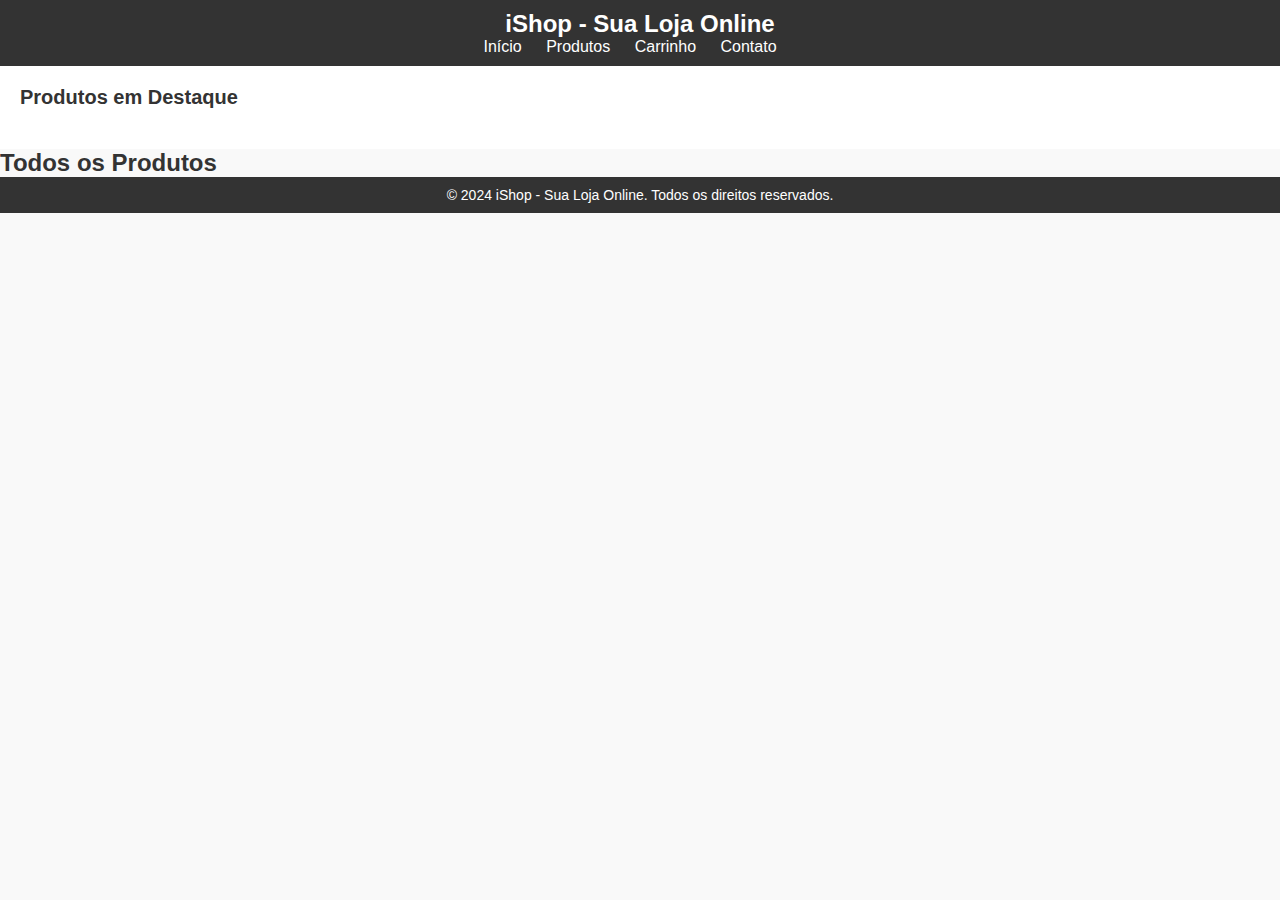
<file: prototipo-site/index.html>
<!DOCTYPE html>
<html lang="en">
<head>
  <meta charset="UTF-8">
  <meta name="viewport" content="width=device-width, initial-scale=1.0">
  <title>iShop - Sua Loja Online</title>
  <link rel="stylesheet" href="style.css">
</head>
<body>
  <!-- Modal -->
  <div id="modal" class="modal">
    <div class="modal-content">
      <span class="close">&times;</span>
      <h2>Informe seus dados</h2>
      <form id="userForm">
        <label for="name">Nome:</label>
        <input type="text" id="name" name="name" required>
        <label for="email">Email:</label>
        <input type="email" id="email" name="email" required>
        <label for="password">Senha:</label>
        <input type="password" id="password" name="password" required>
        <button type="submit">Enviar</button>
      </form>
    </div>
  </div>

  <!-- Barra de navegação -->
  <header>
    <h1>iShop - Sua Loja Online</h1>
    <nav>
      <ul>
        <li><a href="#">Início</a></li>
        <li><a href="index1.html">Produtos</a></li>
        <li><a href="index2.html">Carrinho</a></li>
        <li><a href="index3.html">Contato</a></li>
      </ul>
    </nav>

  </header>

  <!-- Seção de Destaque -->
  <section id="destaque">
    <h2>Produtos em Destaque</h2>
    <!-- Exemplo de produtos em destaque -->
    <!-- Produtos vão aqui -->
  </section>

  <!-- Seção de Produtos -->
  <section id="produtos">
    <h2>Todos os Produtos</h2>
    <!-- Exemplo de lista de produtos -->
    <!-- Produtos vão aqui -->
  </section>

  <!-- Rodapé -->
  <footer>
    <p>&copy; 2024 iShop - Sua Loja Online. Todos os direitos reservados.</p>
  </footer>

  <script src="script.js" defer></script>
</body>
</html>
</file>
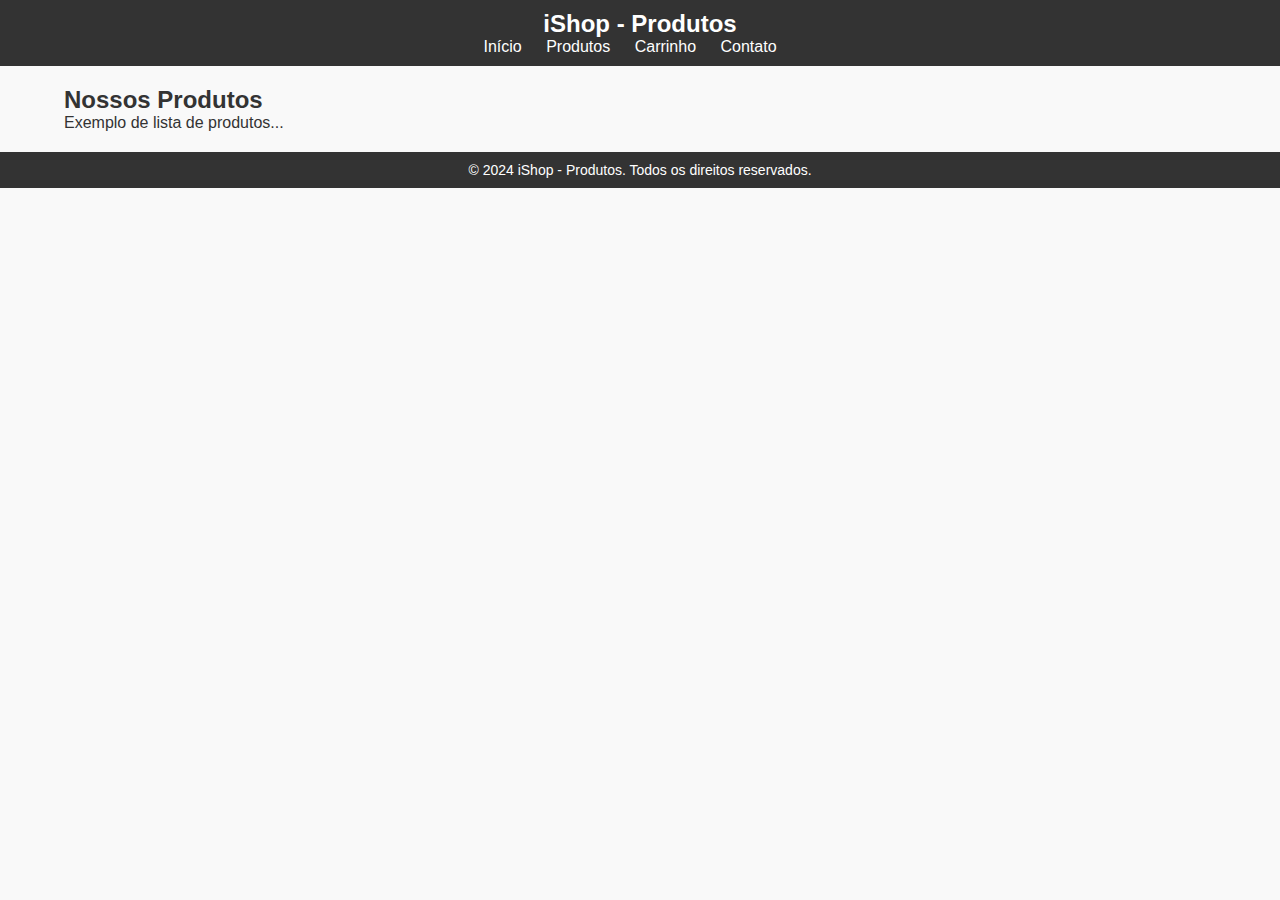
<file: prototipo-site/index1.html>
<!DOCTYPE html>
<html lang="en">
<head>
  <meta charset="UTF-8">
  <meta name="viewport" content="width=device-width, initial-scale=1.0">
  <title>iShop - Produtos</title>
  <link rel="stylesheet" href="style.css">
</head>
<body>
  <header>
    <h1>iShop - Produtos</h1>
    <nav>
      <ul>
        <li><a href="index.html">Início</a></li>
        <li><a href="#">Produtos</a></li>
        <li><a href="index2.html">Carrinho</a></li>
        <li><a href="index3.html">Contato</a></li>
      </ul>
    </nav>
  </header>

  <div class="container">
    <h2>Nossos Produtos</h2>
    <!-- Conteúdo da página de produtos -->
    <p>Exemplo de lista de produtos...</p>
  </div>

  <footer>
    <p>&copy; 2024 iShop - Produtos. Todos os direitos reservados.</p>
  </footer>
</body>
</html>
</file>
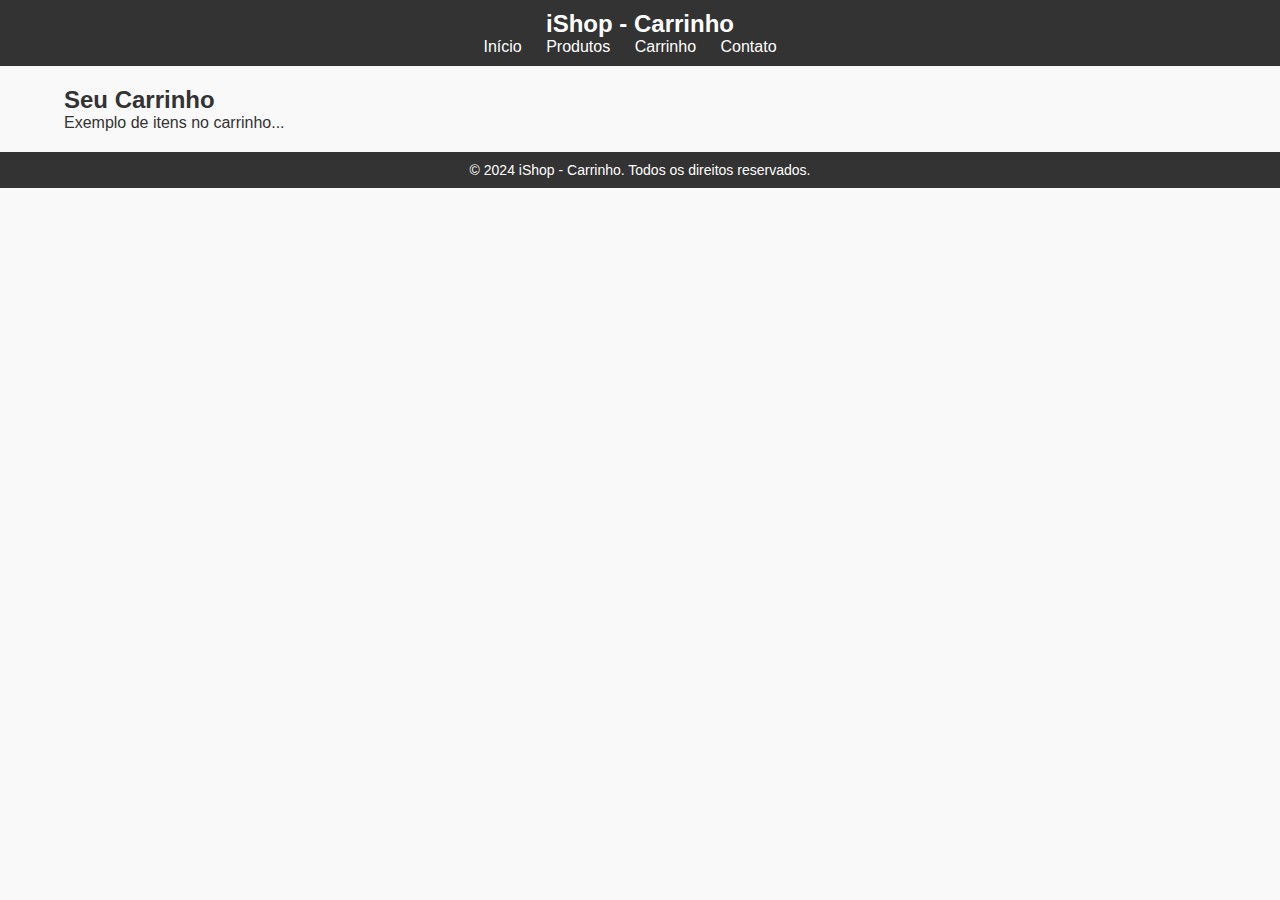
<file: prototipo-site/index2.html>
<!DOCTYPE html>
<html lang="en">
<head>
  <meta charset="UTF-8">
  <meta name="viewport" content="width=device-width, initial-scale=1.0">
  <title>iShop - Carrinho</title>
  <link rel="stylesheet" href="style.css">
</head>
<body>
  <header>
    <h1>iShop - Carrinho</h1>
    <nav>
      <ul>
        <li><a href="index.html">Início</a></li>
        <li><a href="index1.html">Produtos</a></li>
        <li><a href="#">Carrinho</a></li>
        <li><a href="index3.html">Contato</a></li>
      </ul>
    </nav>
  </header>

  <div class="container">
    <h2>Seu Carrinho</h2>
    <!-- Conteúdo da página do carrinho -->
    <p>Exemplo de itens no carrinho...</p>
  </div>

  <footer>
    <p>&copy; 2024 iShop - Carrinho. Todos os direitos reservados.</p>
  </footer>
</body>
</html>
</file>
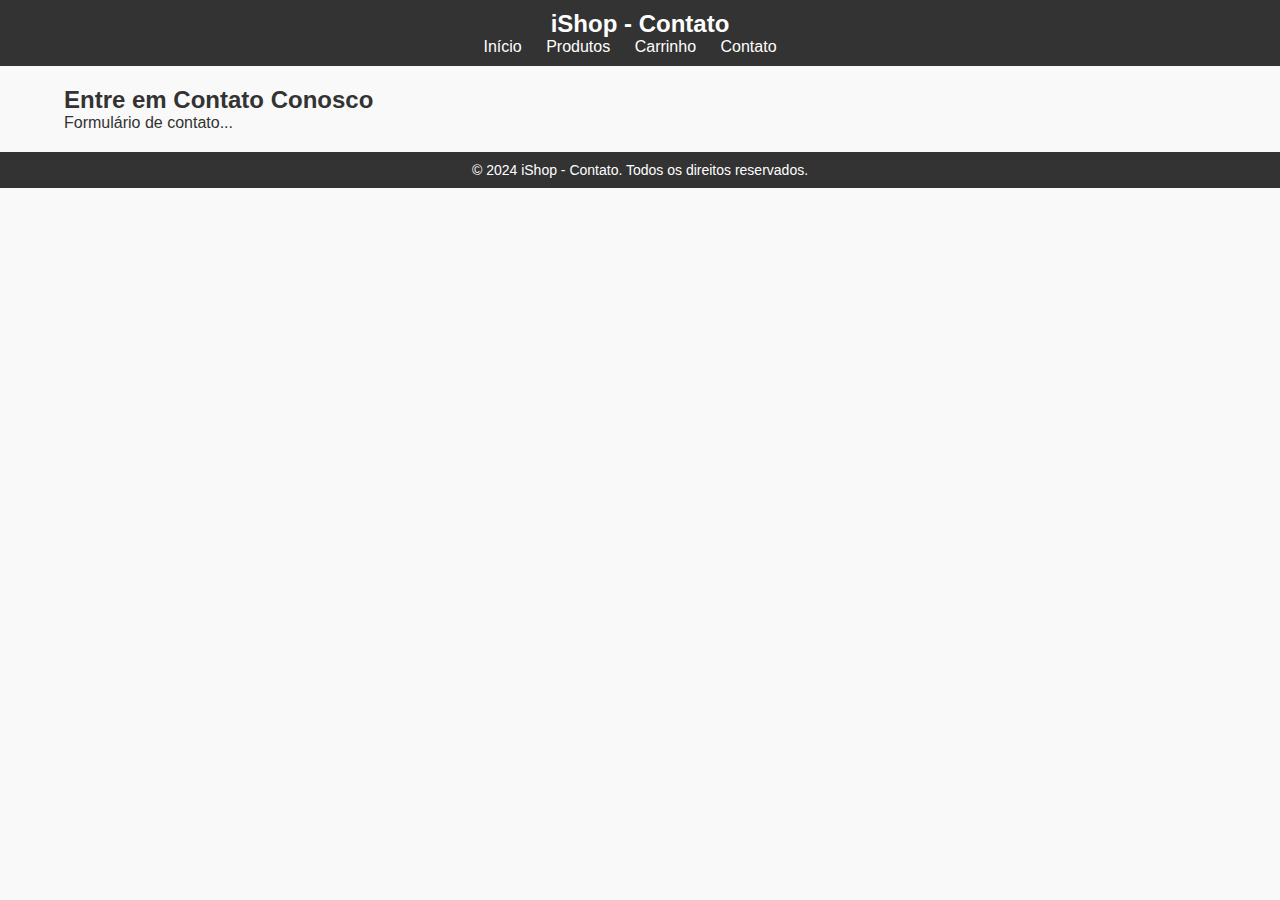
<file: prototipo-site/index3.html>
<!DOCTYPE html>
<html lang="en">
<head>
  <meta charset="UTF-8">
  <meta name="viewport" content="width=device-width, initial-scale=1.0">
  <title>iShop - Contato</title>
  <link rel="stylesheet" href="style.css">
</head>
<body>
  <header>
    <h1>iShop - Contato</h1>
    <nav>
      <ul>
        <li><a href="index.html">Início</a></li>
        <li><a href="index1.html">Produtos</a></li>
        <li><a href="index2.html">Carrinho</a></li>
        <li><a href="#">Contato</a></li>
      </ul>
    </nav>
  </header>

  <div class="container">
    <h2>Entre em Contato Conosco</h2>
    <!-- Conteúdo da página de contato -->
    <p>Formulário de contato...</p>
  </div>

  <footer>
    <p>&copy; 2024 iShop - Contato. Todos os direitos reservados.</p>
  </footer>
</body>
</html>
</file>
<file: prototipo-site/style.css>
/* Reset de estilos para garantir uma base consistente */
body, h1, h2, h3, p, ul, li, input, button {
  margin: 0;
  padding: 0;
  font-family: Arial, sans-serif;
}

/* Estilos gerais */
body {
  background-color: #f9f9f9;
  color: #333;
}

.container {
  width: 90%;
  max-width: 1200px;
  margin: 0 auto;
  padding: 20px;
}

/* Estilos da barra de navegação */
header {
  background-color: #333;
  color: #fff;
  padding: 10px 0;
  text-align: center;
}

header h1 {
  font-size: 24px;
}

nav ul {
  list-style-type: none;
}

nav ul li {
  display: inline;
  margin-right: 20px;
}

nav ul li a {
  color: #fff;
  text-decoration: none;
}

/* Estilos do modal */
.modal {
  display: none;
  position: fixed;
  z-index: 1;
  left: 0;
  top: 0;
  width: 100%;
  height: 100%;
  background-color: rgba(0, 0, 0, 0.5);
}

.modal-content {
  background-color: #fff;
  width: 300px;
  margin: 100px auto;
  padding: 20px;
  border-radius: 5px;
}

.close {
  color: #aaa;
  float: right;
  font-size: 28px;
  font-weight: bold;
}

.close:hover,
.close:focus {
  color: black;
  text-decoration: none;
  cursor: pointer;
}

/* Estilos do formulário do usuário no modal */
form label {
  display: block;
  margin-bottom: 10px;
}

form input {
  width: 100%;
  padding: 8px;
  margin-bottom: 20px;
}

form button {
  background-color: #333;
  color: #fff;
  border: none;
  padding: 10px 15px;
  font-size: 14px;
  cursor: pointer;
}

form button:hover {
  background-color: #555;
}

/* Estilos dos produtos em destaque */
#destaque {
  background-color: #fff;
  padding: 20px;
}

#destaque h2 {
  font-size: 20px;
  margin-bottom: 20px;
}

.produto {
  width: 45%;
  display: inline-block;
  vertical-align: top;
  margin-bottom: 20px;
}

.produto img {
  max-width: 100%;
  height: auto;
}

.produto h3 {
  font-size: 18px;
  margin-top: 10px;
}

.produto p {
  font-size: 14px;
  color: #666;
}

.produto .preco {
  font-size: 16px;
  font-weight: bold;
  color: #333;
}

.produto button {
  background-color: #333;
  color: #fff;
  border: none;
  padding: 8px 15px;
  font-size: 14px;
  cursor: pointer;
}

.produto button:hover {
  background-color: #555;
}

/* Estilos do rodapé */
footer {
  background-color: #333;
  color: #fff;
  text-align: center;
  padding: 10px 0;
}

footer p {
  font-size: 14px;
}
</file>
